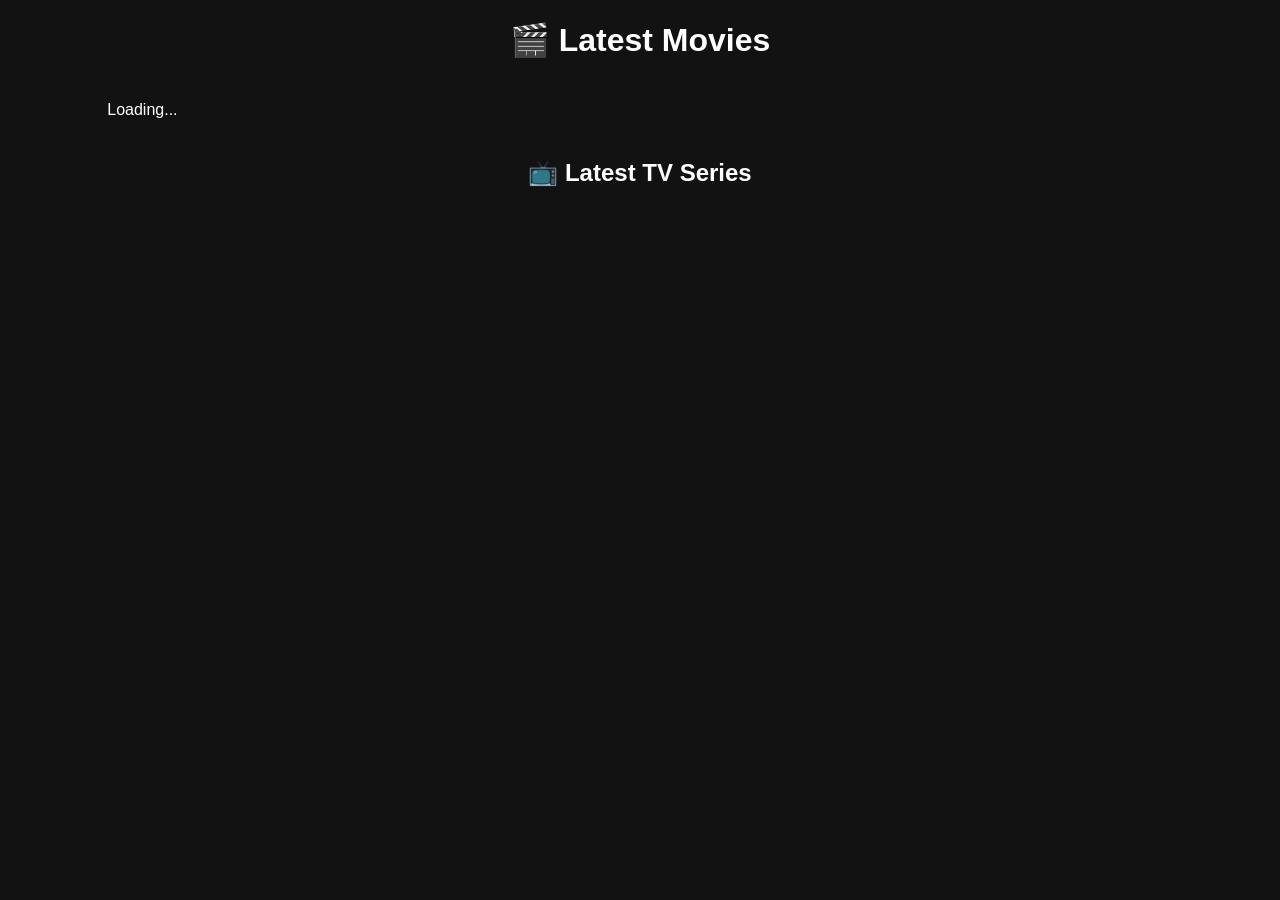
<file: index.html>
<!DOCTYPE html>
<html lang="en">
<head>
    <meta charset="UTF-8">
    <title>GML Movie Hub</title>
    <style>
        body {
            background-color: #121212;
            color: white;
            font-family: sans-serif;
            text-align: center;
        }

        #movieGrid,
        #tvGrid {
            display: grid;
            grid-template-columns: repeat(auto-fill, minmax(200px, 1fr));
            gap: 20px;
            padding: 20px;
        }
    </style>
</head>
<body>

    <h1>🎬 Latest Movies</h1>
    <div id="movieGrid">Loading...</div>

    <h2>📺 Latest TV Series</h2>
    <div id="tvGrid"></div>

    <script src="app.js"></script>

</body>
</html>
</file>
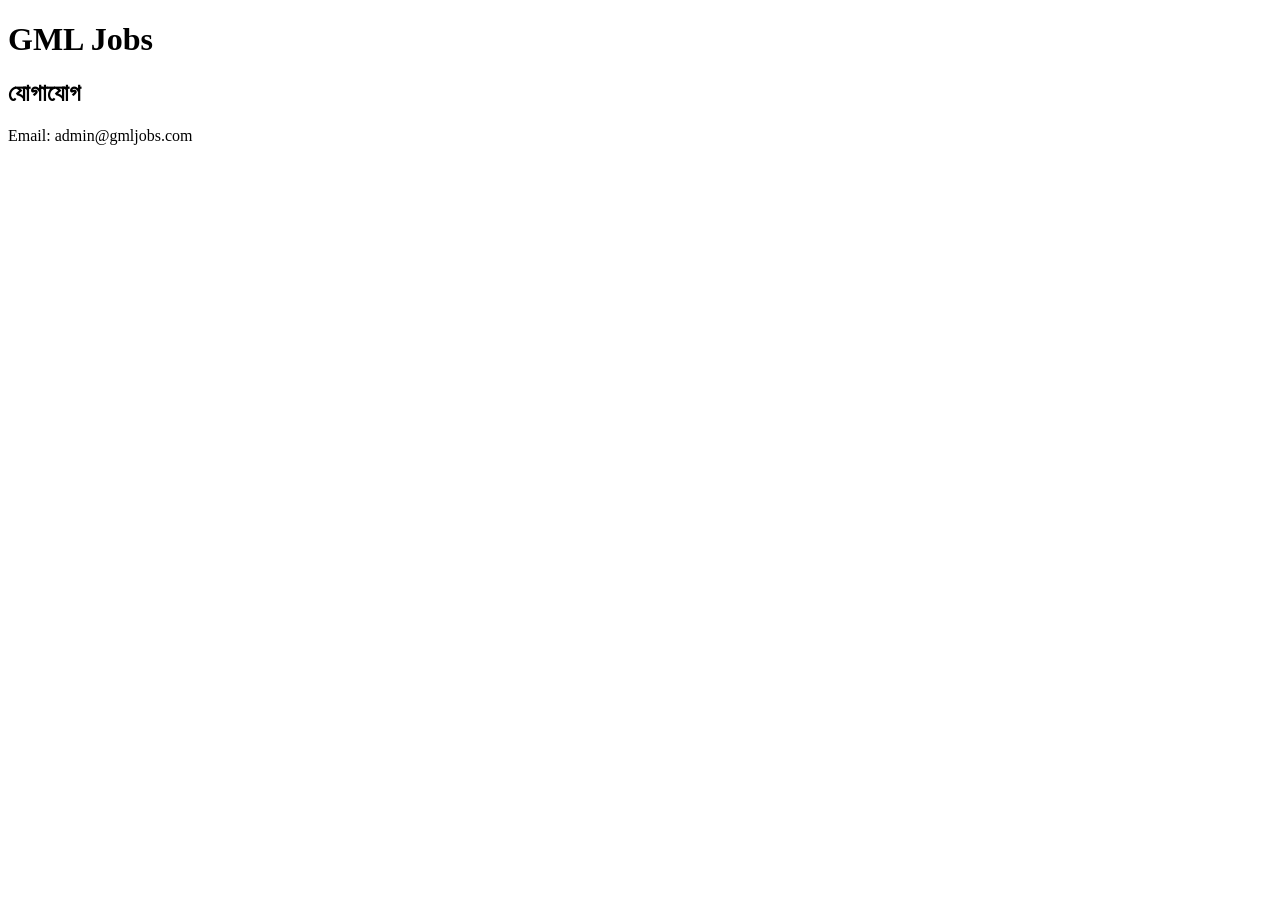
<file: contact.html>
<!DOCTYPE html>
<html lang="bn">
<head>
<meta charset="UTF-8">
<meta name="viewport" content="width=device-width, initial-scale=1.0">
<title>যোগাযোগ - GML Jobs</title>
<link rel="stylesheet" href="style.css">
</head>
<body>

<header>
<h1>GML Jobs</h1>
</header>

<div class="container">
<h2>যোগাযোগ</h2>

<p>Email: admin@gmljobs.com</p>

</div>

</body>
</html>
</file>
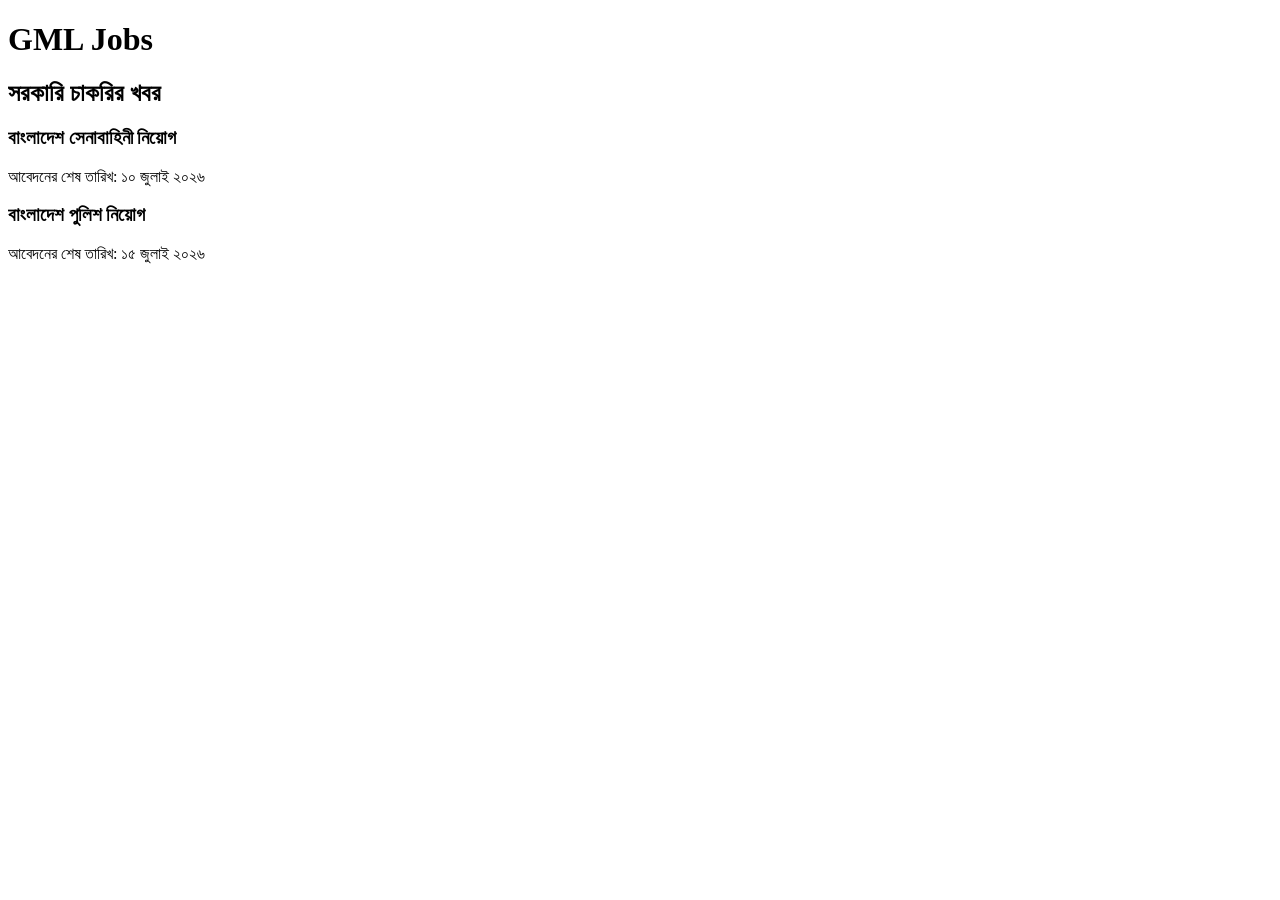
<file: govt-jobs.html>
<!DOCTYPE html>
<html lang="bn">
<head>
<meta charset="UTF-8">
<meta name="viewport" content="width=device-width, initial-scale=1.0">
<title>সরকারি চাকরি - GML Jobs</title>
<link rel="stylesheet" href="style.css">
</head>
<body>

<header>
<h1>GML Jobs</h1>
</header>

<div class="container">
<h2>সরকারি চাকরির খবর</h2>

<div class="job-card">
<h3>বাংলাদেশ সেনাবাহিনী নিয়োগ</h3>
<p>আবেদনের শেষ তারিখ: ১০ জুলাই ২০২৬</p>
</div>

<div class="job-card">
<h3>বাংলাদেশ পুলিশ নিয়োগ</h3>
<p>আবেদনের শেষ তারিখ: ১৫ জুলাই ২০২৬</p>
</div>

</div>

</body>
</html>
</file>
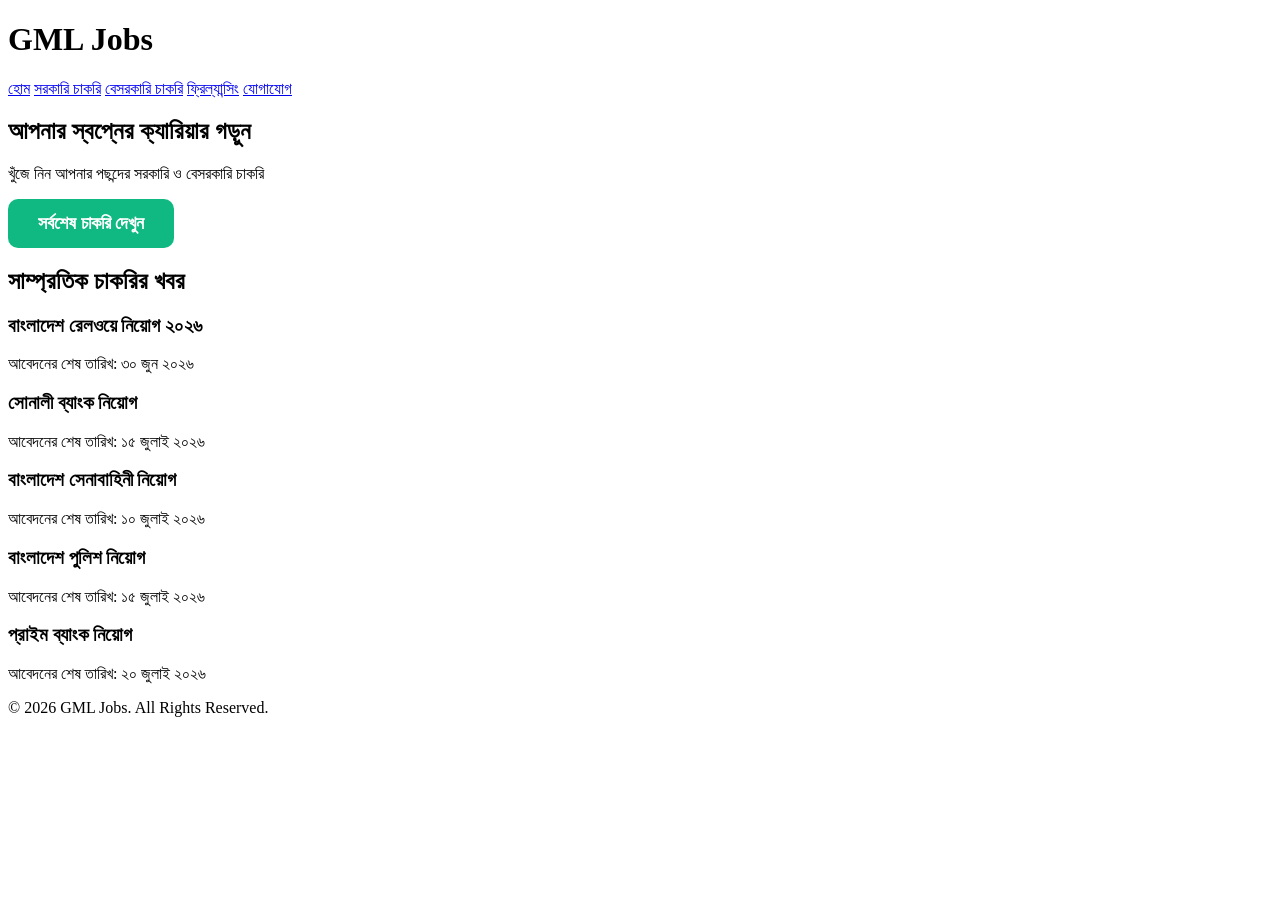
<file: index-old.html>
<!DOCTYPE html>
<html lang="bn">
<head>
    <meta charset="UTF-8">
    <meta name="viewport" content="width=device-width, initial-scale=1.0">
    <title>GML Jobs - আপনার চাকরির ঠিকানা</title>
    <link rel="stylesheet" href="style.css">
</head>
<body>

    <header>
        <div class="container">
            <h1>GML Jobs</h1>
            <nav>
                <a href="index.html">হোম</a>
                <a href="govt-jobs.html">সরকারি চাকরি</a>
                <a href="private-jobs.html">বেসরকারি চাকরি</a>
                <a href="#">ফ্রিল্যান্সিং</a>
                <a href="contact.html">যোগাযোগ</a>
            </nav>
        </div>
    </header>

    <section class="hero">
        <div class="container">
            <h2>আপনার স্বপ্নের ক্যারিয়ার গড়ুন</h2>
            <p>খুঁজে নিন আপনার পছন্দের সরকারি ও বেসরকারি চাকরি</p>
            <a href="#jobs" class="btn" style="background:#10B981; color:white; text-decoration:none; padding:14px 30px; border-radius:10px; font-size:18px; display:inline-block; font-weight:600;">সর্বশেষ চাকরি দেখুন</a>
        </div>
    </section>

<section class="jobs" id="jobs">
    <div class="container">
        <h2>সাম্প্রতিক চাকরির খবর</h2>

        <div class="job-card">
            <h3>বাংলাদেশ রেলওয়ে নিয়োগ ২০২৬</h3>
            <p>আবেদনের শেষ তারিখ: ৩০ জুন ২০২৬</p>
        </div>

        <div class="job-card">
            <h3>সোনালী ব্যাংক নিয়োগ</h3>
            <p>আবেদনের শেষ তারিখ: ১৫ জুলাই ২০২৬</p>
        </div>

        <div class="job-card">
            <h3>বাংলাদেশ সেনাবাহিনী নিয়োগ</h3>
            <p>আবেদনের শেষ তারিখ: ১০ জুলাই ২০২৬</p>
        </div>

        <div class="job-card">
            <h3>বাংলাদেশ পুলিশ নিয়োগ</h3>
            <p>আবেদনের শেষ তারিখ: ১৫ জুলাই ২০২৬</p>
        </div>

        <div class="job-card">
            <h3>প্রাইম ব্যাংক নিয়োগ</h3>
            <p>আবেদনের শেষ তারিখ: ২০ জুলাই ২০২৬</p>
        </div>

    </div>
</section>

<footer>
    <p>© 2026 GML Jobs. All Rights Reserved.</p>
</footer>

</body>
</html>
</file>
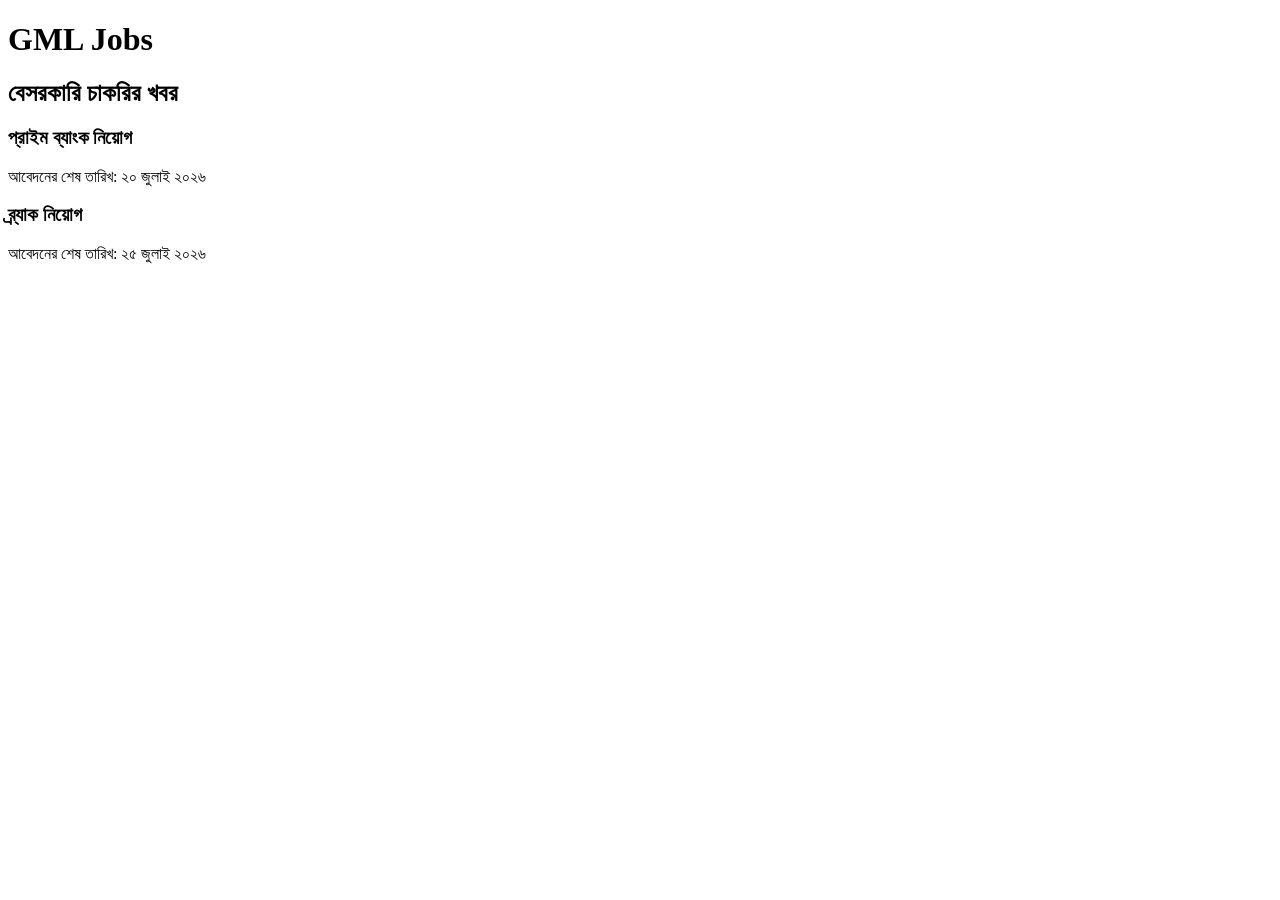
<file: private-jobs.html>
<!DOCTYPE html>
<html lang="bn">
<head>
<meta charset="UTF-8">
<meta name="viewport" content="width=device-width, initial-scale=1.0">
<title>বেসরকারি চাকরি - GML Jobs</title>
<link rel="stylesheet" href="style.css">
</head>
<body>

<header>
<h1>GML Jobs</h1>
</header>

<div class="container">
<h2>বেসরকারি চাকরির খবর</h2>

<div class="job-card">
<h3>প্রাইম ব্যাংক নিয়োগ</h3>
<p>আবেদনের শেষ তারিখ: ২০ জুলাই ২০২৬</p>
</div>

<div class="job-card">
<h3>ব্র্যাক নিয়োগ</h3>
<p>আবেদনের শেষ তারিখ: ২৫ জুলাই ২০২৬</p>
</div>

</div>

</body>
</html>
</file>
<file: style.css>
.movie-card { border: 1px solid #333; padding: 10px; border-radius: 8px; margin: 10px; }
.watch-btn {
    display: block;
    background: #FFD700;
    color: #000;
    text-decoration: none;
    text-align: center;
    padding: 10px;
    border-radius: 8px;
    margin-top: 10px;
    font-weight: bold;
}

.search-section {
  text-align: center;
  margin: 20px;
}

.search-section input {
  padding: 12px;
  width: 70%;
  border: none;
  border-radius: 8px;
}

.search-section button {
  padding: 12px 20px;
  border: none;
  border-radius: 8px;
  cursor: pointer;
}

.video-section {
    margin-bottom: 40px;
}

video {
    border-radius: 15px;
    background: black;
}

#movieTitle {
    margin-top: 20px;
}

#movieOverview {
    margin-top: 15px;
    line-height: 1.8;
}
</file>
